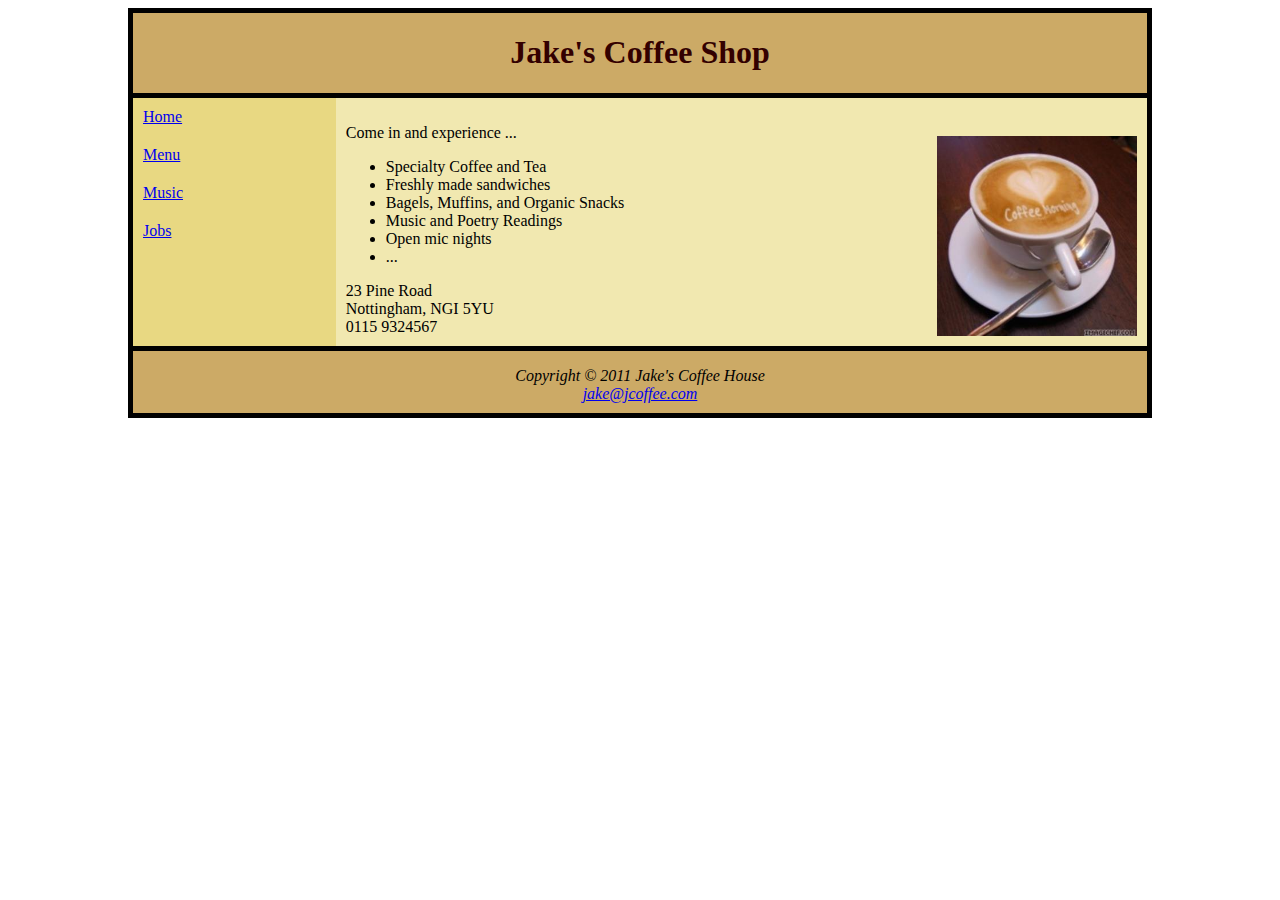
<file: Activity 4 - Jake's Coffee Shop/index.html>
<!DOCTYPE html>
<html lang="en">
  <head>
    <meta charset="UTF-8" />
    <meta name="viewport" content="width=device-width, initial-scale=1.0" />
    <link rel="stylesheet" type="text/css" href="./index.css" />
    <title>Jake's Coffee Shop</title>
  </head>
  <body>
    <div class="page-wrapper">
      <div class="header-div">
        <h1>Jake's Coffee Shop</h1>
      </div>

      <div class="content-div">
        <div class="content-column">
          <ul class="navigation-ul">
            <li><a href="#home">Home</a></li>
            <li><a href="#menu">Menu</a></li>
            <li><a href="#music">Music</a></li>
            <li><a href="#jobs">Jobs</a></li>
          </ul>
        </div>

        <div class="content-column" id="content-column-second">
          <p>Come in and experience ...</p>

          <ul>
            <li>Specialty Coffee and Tea</li>
            <li>Freshly made sandwiches</li>
            <li>Bagels, Muffins, and Organic Snacks</li>
            <li>Music and Poetry Readings</li>
            <li>Open mic nights</li>
            <li>...</li>
          </ul>

          <div>
            23 Pine Road<br />
            Nottingham, NGI 5YU<br />
            0115 9324567
          </div>
        </div>

        <div class="content-column">
          <img src="coffee.jpg" class="coffee-picture" />
        </div>
      </div>

      <div class="footer-div">
        <p>
          Copyright © 2011 Jake's Coffee House <br /><a href="jake@jcoffee.com"
            >jake@jcoffee.com</a
          >
        </p>
      </div>
    </div>
  </body>
</html>
</file>
<file: Activity 4 - Jake's Coffee Shop/index.css>
:root {
  --text-color: #330000;
  --background-color: #ffffcc;
  --header-footer-background: #ccaa66;
  --left-nav-column-bg-color: #e8d882;
  --right-main-content-column-bg-color: #f1e8b0;
}

body {
  font-family: "Verdana";
  margin-left: 10%;
  margin-right: 10%;
}
.header-div,
.footer-div {
  border: 5px solid #000000;
}

.header-div {
  text-align: center;
  background-color: var(--header-footer-background);
  /* font-size: 3em;
  font-weight: bold; */
  color: var(--text-color);
}

div.content-div {
  border-left: 5px solid #000000;
  border-right: 5px solid #000000;
}

ul.navigation-ul {
  margin: 0;
  padding: 0;
  padding-left: 10px;
}

ul.navigation-ul > li {
  /* text-decoration: none; */
  list-style-type: none;
  padding-bottom: 20px;
}

.content-div {
  display: grid;
  grid-template-columns: 20% 40% 40%; /* Total 100% */
}
.content-column {
  padding: 10px 0 10px 0;
  /* padding-bottom: 10px; */

  /* background-color: #f0f0f0;
  border: 1px solid #ccc; */
}

#content-column-second {
  padding-left: 10px;
}

.content-div > .content-column:last-child {
  display: flex;
  justify-content: flex-end; /* Aligns content horizontally to the right */
  align-items: flex-end; /* Aligns content vertically to the bottom */
  width: 100%;
}

img.coffee-picture {
  height: 200px;
  width: auto;
  padding-right: 10px;
}

.content-div > .content-column:first-child {
  background-color: #e8d882;
}

.content-column {
  background-color: #f1e8b0;
}

.footer-div {
  background-color: #ccaa66;
  border-top-style: solid;
  height: 62px;
  text-align: center;
  font-style: italic;
}
</file>
